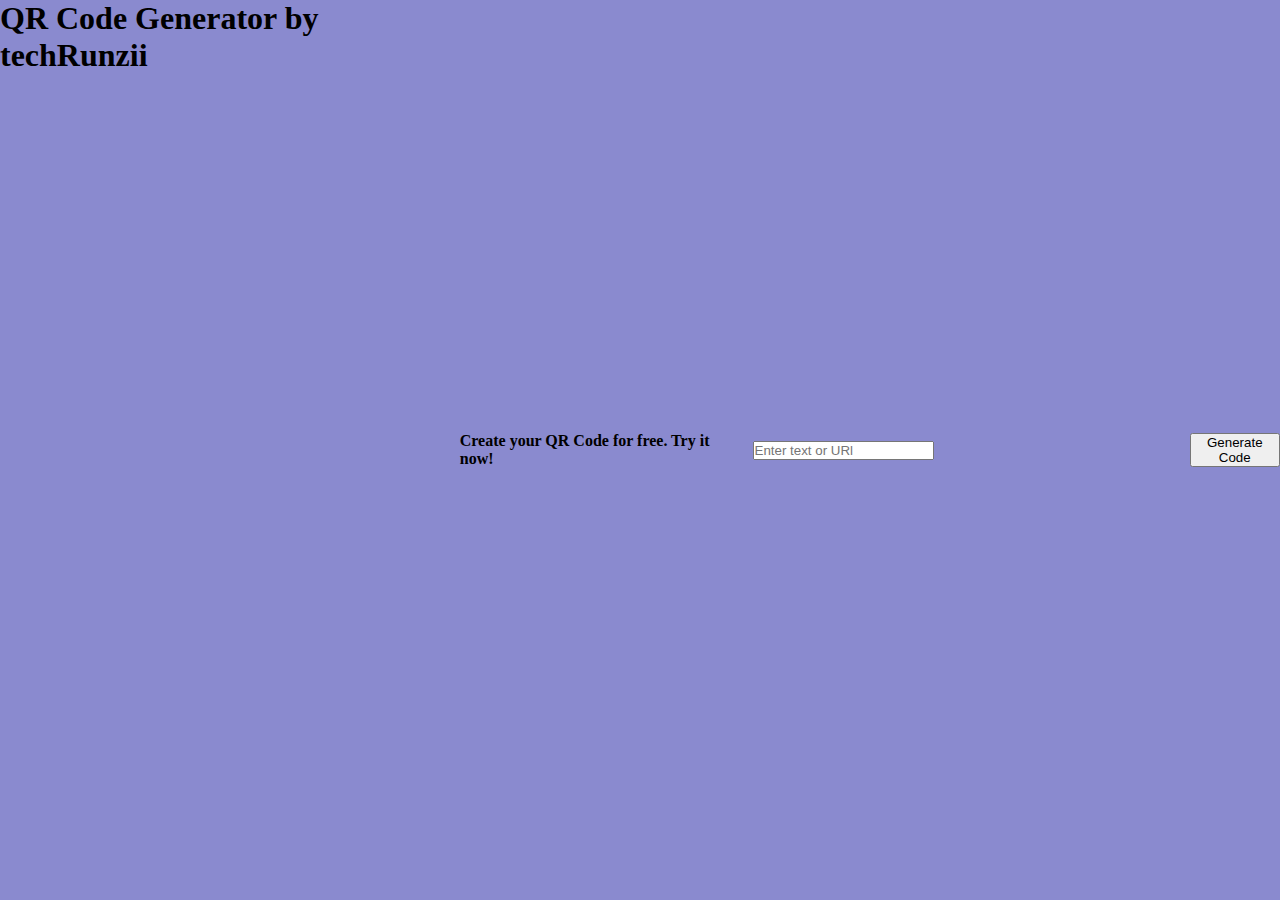
<file: qrCode/index.html>
<!DOCTYPE html>
<html lang="en">
<head>
    <link rel="stylesheet" href="style.css">
    <meta charset="UTF-8">
    <meta http-equiv="X-UA-Compatible" content="IE=edge">
    <meta name="viewport" content="width=device-width, initial-scale=1.0">
    <title>QrCode</title>
    <link rel="stylesheet" href="style.css">
</head>

<body>
<h1>QR Code Generator by techRunzii</h1>
<br></br>
<p class="text">Create your QR Code for free. Try it now!</p>

<input type="text" id="qr-data" onchange="generateQR()" placeholder="Enter text or URl">

<div id="qrcode"> 

<br>
<br>

</div>

    <button id="submit">Generate Code</button>
</body>

<script src="qrcode.min.js"></script>
<script>
    var qrdata = document.getElementById('qr-data');
    var qrcode = new QRCode(document.getElementById('qrcode'));






    function generateQR(){
        var data = qrdata.value;
        qrcode.makeCode(data);
    }
</script>
</html>
</file>
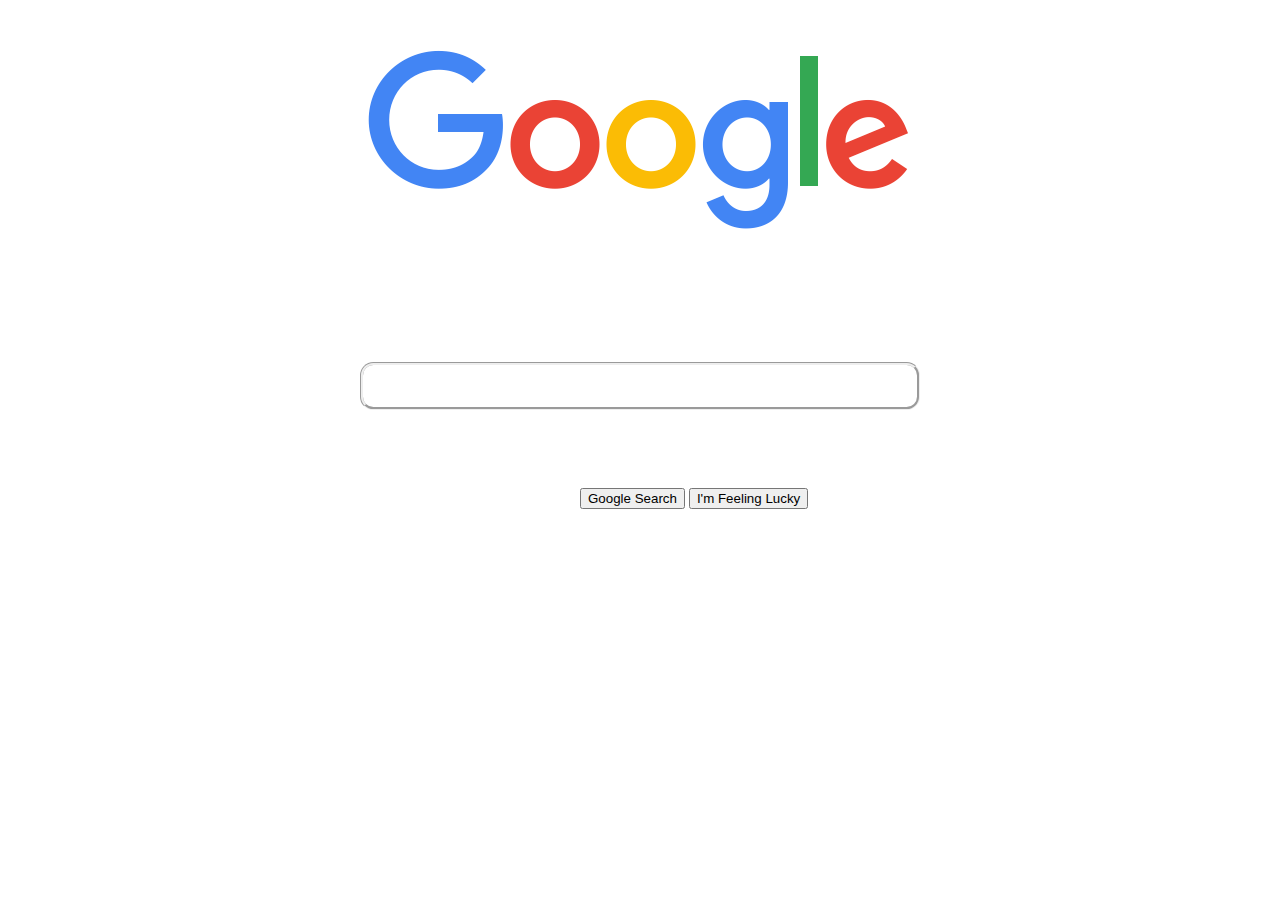
<file: GoogleMock/image/index.html>
<!DOCTYPE html>
<html lang="en">
<head>
    <meta charset="UTF-8">
    <meta http-equiv="X-UA-Compatible" content="IE=edge">
    <meta name="viewport" content="width=device-width, initial-scale=1.0">
    <title>Google</title>
    <link rel="stylesheet" href="style.css">
</head>
<body>
    <div class="container">
    <img src="R.png">
</div>  
<div class="flex-bar">
<input type="text" id="databar">
</div>
<div class="search">
<button class="lft-btn">Google Search</button> <button class="rt-btn">I'm Feeling Lucky</button>
</div>
</body>
</html>
</file>
<file: qrCode/style.css>
*{
    padding: 0;
    margin: 0;
    
}
body{   
     width: 100%;
    height: 100vh;
    background-color: rgb(138, 138, 207);
    display: flex;
    align-items: center;
    justify-content: center;
}
h1{
    font-family: fantasy;
    margin-bottom: auto;
}
.text{
    padding: 10px;
    margin-right: 10px;
    font-weight: bold;
}
qrcode{
    margin-top: 55px;
    position: relative;
    margin-bottom: 50px;

}
</file>
<file: GoogleMock/image/style.css>
body{
    margin: 0;
    padding: 0;
    height: 100%;
    display: block;
}
.container{
    max-height: 100%;
    max-width: 100%;
    object-fit: contain;
    object-position: center bottom;
    width: auto;
    position: relative;
    display: flex ;
    justify-content: center;
align-items: center;
margin-top: 50px;


}

.flex-bar{
    
    display: flex;
    padding: 5px 10px 0 4px;
    justify-content: center;
    align-items: center;
    box-sizing: 5px 10px 4px, 5px 10px 4px;
    padding: 10%;
    border-radius: 60px;
    
}
.search{
    position: relative;
    top: -50px;
    right: -580px;
    
}

#databar{ 
    width: 550px;
height: 40px;
border: groove;
border-radius: 1em;
margin-top: auto 10px;
}
</file>
